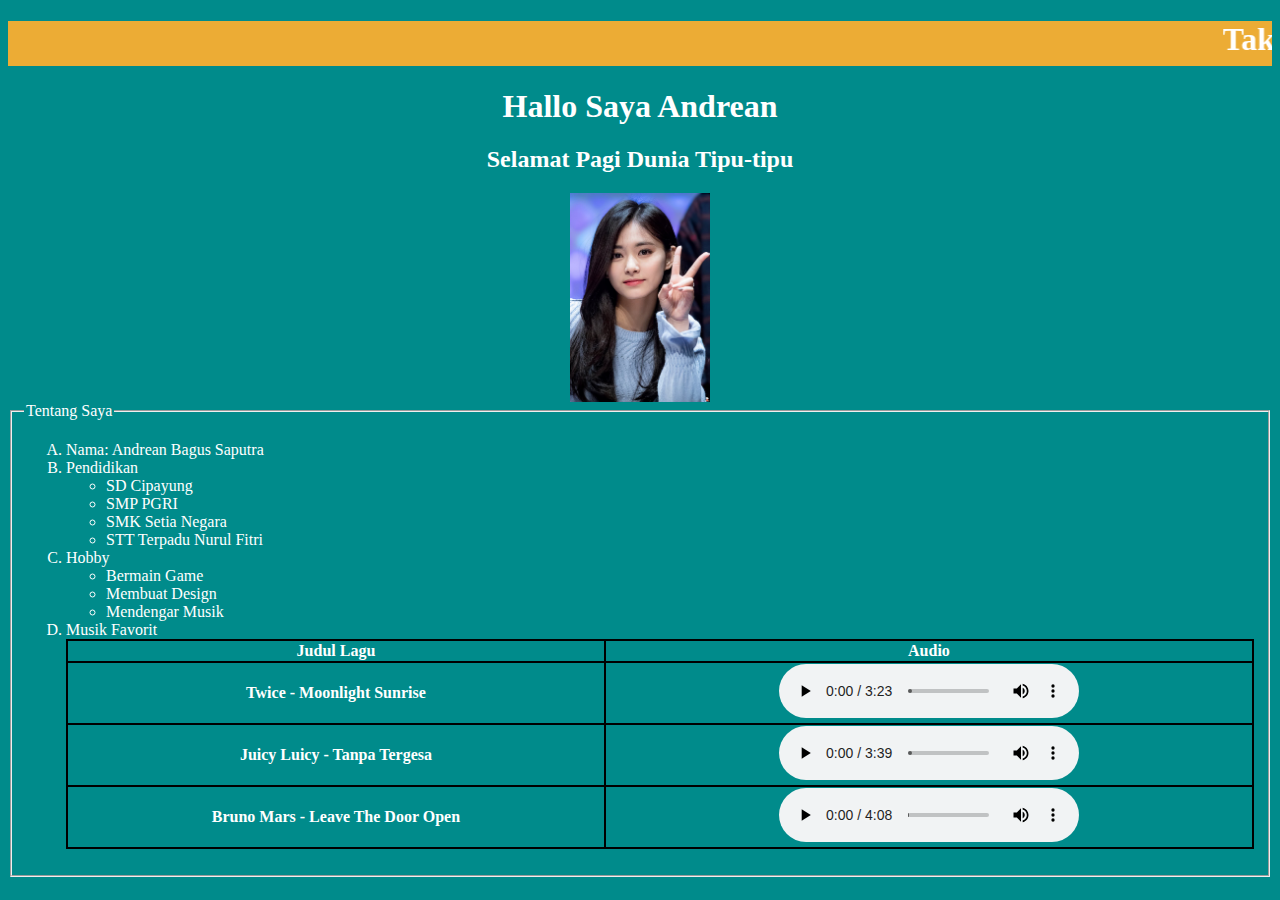
<file: Tugas 1_Andrean Bagus Saputra_STT Terpadu Nurul Fikri_Ahmad Fathan/tugas 1.html>
<!DOCTYPE html>
<html lang="en">

<head>
    <meta charset="UTF-8">
    <meta http-equiv="X-UA-Compatible" content="IE=edge">
    <meta name="viewport" content="width=device-width, initial-scale=1.0">
    <title>Tugas 1</title>
    <style>
        table, tr, th {
            border: 2px solid black;
            border-collapse: collapse;
        }
        div {
            display: flex;
            justify-content: center;
        }
    </style>
</head>

<body style="background-color: darkcyan;">
    <h1 style="text-align: center; background-color: rgb(236, 172, 53);">
        <marquee behavior="" direction="" style="color: white;">Tak Kenal Maka Tak Sayang</marquee>
    </h1>  
    <h1 style="color: rgb(255, 255, 255); text-align: center;">Hallo Saya Andrean</h1>
    <h2 style="color: rgb(255, 255, 255); text-align: center;">Selamat Pagi Dunia Tipu-tipu</h2>
    <div>    
        <img src="img/photocard 3.jpg" width="11%" hspace="10" alt="">    
    </div>
    <fieldset style="color: white;">
        <legend>Tentang Saya</legend>
        <legend>
            <ol type="A">
                <li>
                    Nama: Andrean Bagus Saputra
                </li>
                
                <li>
                    Pendidikan
                    <ul type="Circle">
                        <li>SD Cipayung</li>
                        <li>SMP PGRI</li>
                        <li>SMK Setia Negara</li>
                        <li>STT Terpadu Nurul Fitri</li>
                    </ul>
                </li>
                <li>
                    Hobby
                    <ul type="Circle">
                        <li>Bermain Game</li>
                        <li>Membuat Design</li>
                        <li>Mendengar Musik</li>
                    </ul>
                </li>
                <li> 
                    Musik Favorit   
                    <table style="width: 100%;">
                        <tr>
                            <th>Judul Lagu</th>
                            <th>Audio</th>
                        </tr>
                        <tr>
                            <th>Twice - Moonlight Sunrise</th>
                            <th><audio controls
                                 src="music/TWICE Pre-release english track _MOONLIGHT SUNRISE_ M-V.mp3" t>
                                </audio></th>
                        </tr>
                        <tr>
                            <th>Juicy Luicy - Tanpa Tergesa</th>
                            <th><audio controls
                                src="music/Juicy Luicy - Tanpa Tergesa (Official Music Video).mp3" t>
                               </audio></th>
                        </tr>
                        <tr>
                            <th>Bruno Mars - Leave The Door Open</th>
                            <th><audio controls
                                src="music/Bruno Mars, Anderson .Paak, Silk Sonic - Leave the Door Open [Official Video].mp3" t>
                               </audio></th>
                        </tr>
                    </table>
                </li>    
            </ol>
        </legend>
    </fieldset>
</body>

</html>
</file>
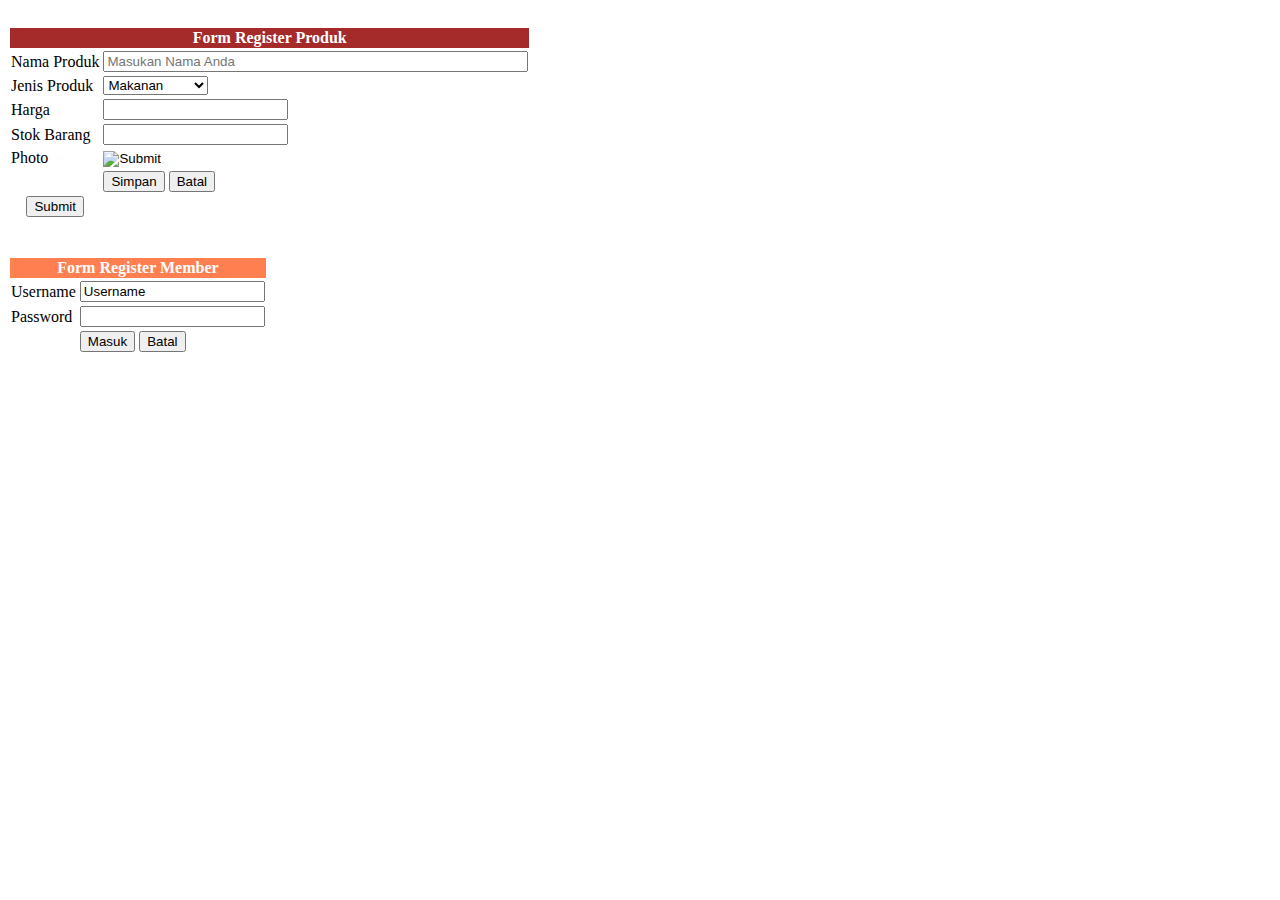
<file: Tugas 2_Andrean Bagus Saputra_STT Terpadu Nurul Fikri_Ahmad Fathan/tugas 2.html>
<!DOCTYPE html>
<html lang="en">
<head>
    <meta charset="UTF-8">
    <meta http-equiv="X-UA-Compatible" content="IE=edge">
    <meta name="viewport" content="width=device-width, initial-scale=1.0">
    <title>Form Pendaftaran</title>

    <style>
        div {
            display: flex;
            justify-content: center;
            width: 30%;
            padding: 10;
        }
    </style>
</head>
<body>
    <table>
        <form action="">
        <div>
                <table>
                    <thead>
                        <tr>
                            <th colspan="2" style="background-color: brown; color: white;">Form Register Produk</th>
                        </tr>
                    </thead>
                    <tfoot>
                            <tr>
                                <th>
                                    <input type="submit">
                                </th>
                            </tr>
                    </tfoot>
                    <tbody>
                        <tr>
                            <td widht="25%">
                                <label>
                                    Nama Produk
                                </label>
                            </td>
                            <td>
                                <input type="text" name="nama" value="" placeholder="Masukan Nama Anda"
                                size="50" width="100">
                            </td> 
                        </tr>
                        <tr>
                            <td>
                                <label for="">Jenis Produk</label>
                            </td>
                            <td>
                                <select name="jenis produk" id="" aria-placeholder="Kategori Produk">
                                    <option value="Makanan">Makanan</option>
                                    <option value="Minuman">Minuman</option>
                                    <option value="Elektronik">Elektronik</option>
                                    <option value="Perlengkapan">Perlengkapan</option>
                                </select>
                            </td>
                        </tr>
                        <tr>
                            <td>
                                <label>Harga</label>
                            </td>
                            <td>
                                <input type="number" name="harga" value="">
                            </td>
                        </tr>
                        <tr>
                            <td>
                                <label>Stok Barang</label>
                            </td>
                            <td>
                                <input type="number" name="number" value="">
                            </td>
                        </tr>
                        <tr>
                            <td>
                                <label for="">Photo</label>
                            </td>
                            <td>
                                <input type="image">
                            </td>
                        </tr>
                        <tr>
                            <td></td>
                            <br>
                            <td>
                                <input type="submit" value="Simpan">
                                <input type="reset" value="Batal">
                            </td>
                        </tr>
                    </tbody>
                </table>
            </div>
        </form>
    </table>
    <br>
    <table>
        <form action=""></form>
        <table>
            <thead>
                <tr>
                    <th colspan="2" style="background-color: coral; color: white;">Form Register Member</th>
                </tr>
            </thead>
            <tbody>
                <tr>
                    <td>
                        <label for="">Username</label>
                    </td>
                    <td>
                        <input type="text" value="Username">
                    </td>
                </tr>
                <tr>
                    <td>
                        <label for="">Password</label>
                    </td>
                    <td>
                        <input type="password">
                    </td>
                </tr>
                <tr>
                    <td></td>
                    <br>
                    <td>
                        <input type="submit" value="Masuk">
                        <input type="reset" value="Batal">
                    </td>
                </tr>
            </tbody>
        </table>
    </table>
</body>
</html>
</file>
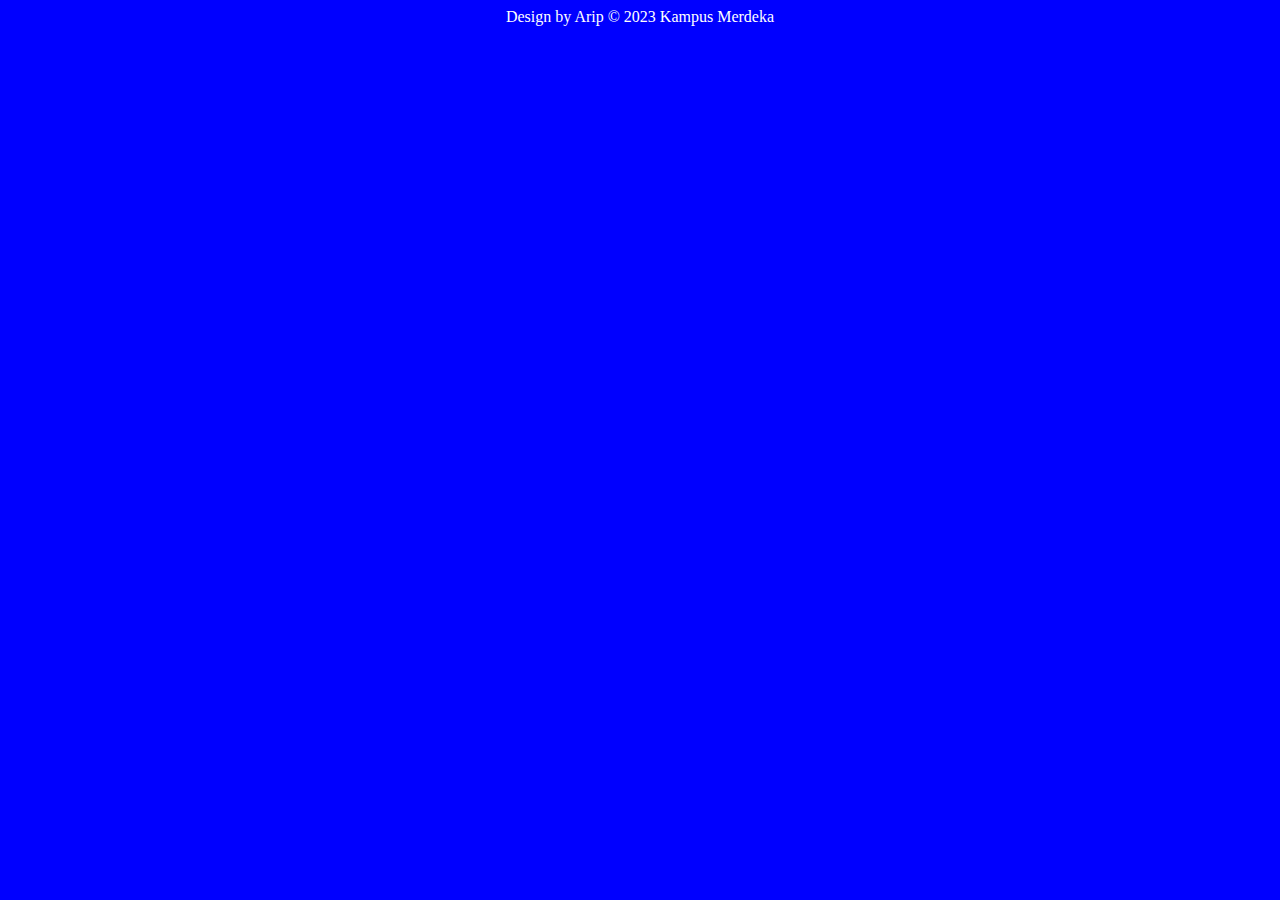
<file: Tugas 3_Andrean Bagus Saputra_STT Terpadu Nurul Fikri_Ahmad_Fathan/footer.html>
<body bgcolor="blue">
    <div>
        <center>
            <font face="calibri" color="white">
                Design by Arip &copy; 2023 Kampus Merdeka
            </font>
        </center>
    </div>
</body>
</file>
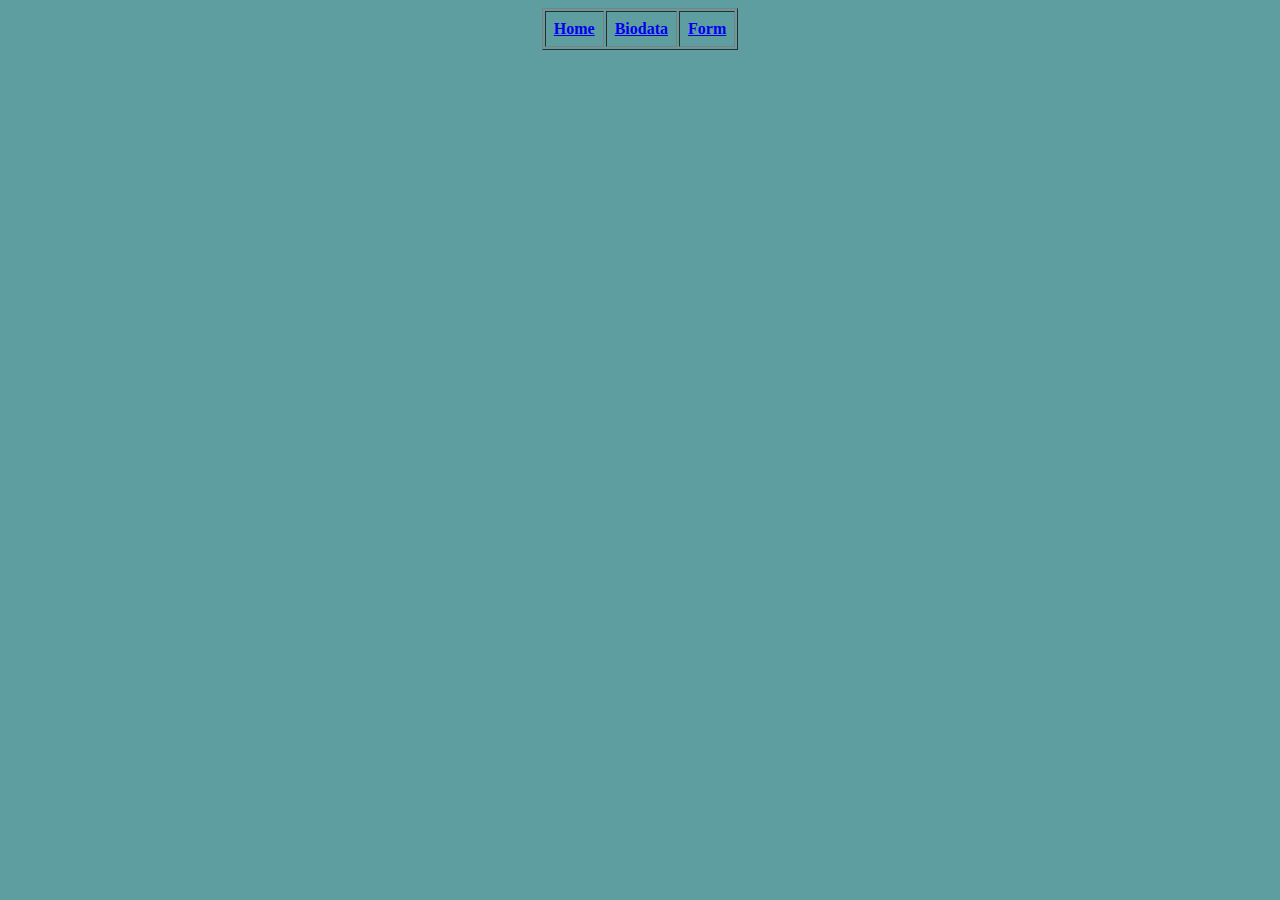
<file: Tugas 3_Andrean Bagus Saputra_STT Terpadu Nurul Fikri_Ahmad_Fathan/navbar.html>
<style>
body{
    background-color: cadetblue;
}

tr,th{
    color: white;
}
    
</style>
<body>
    <table  border ="1" align="center" cellpadding="8%" cellspasing-"20"=>
        <tr>
            <th><a href="latihan1.html" target="main">Home</a></th>
            <th><a href="latihan2.html" target="main">Biodata</a></th>
            <th><a href="latihan3.html" target="main">Form</a></th>
        </tr>
    </table>
</body>
</file>
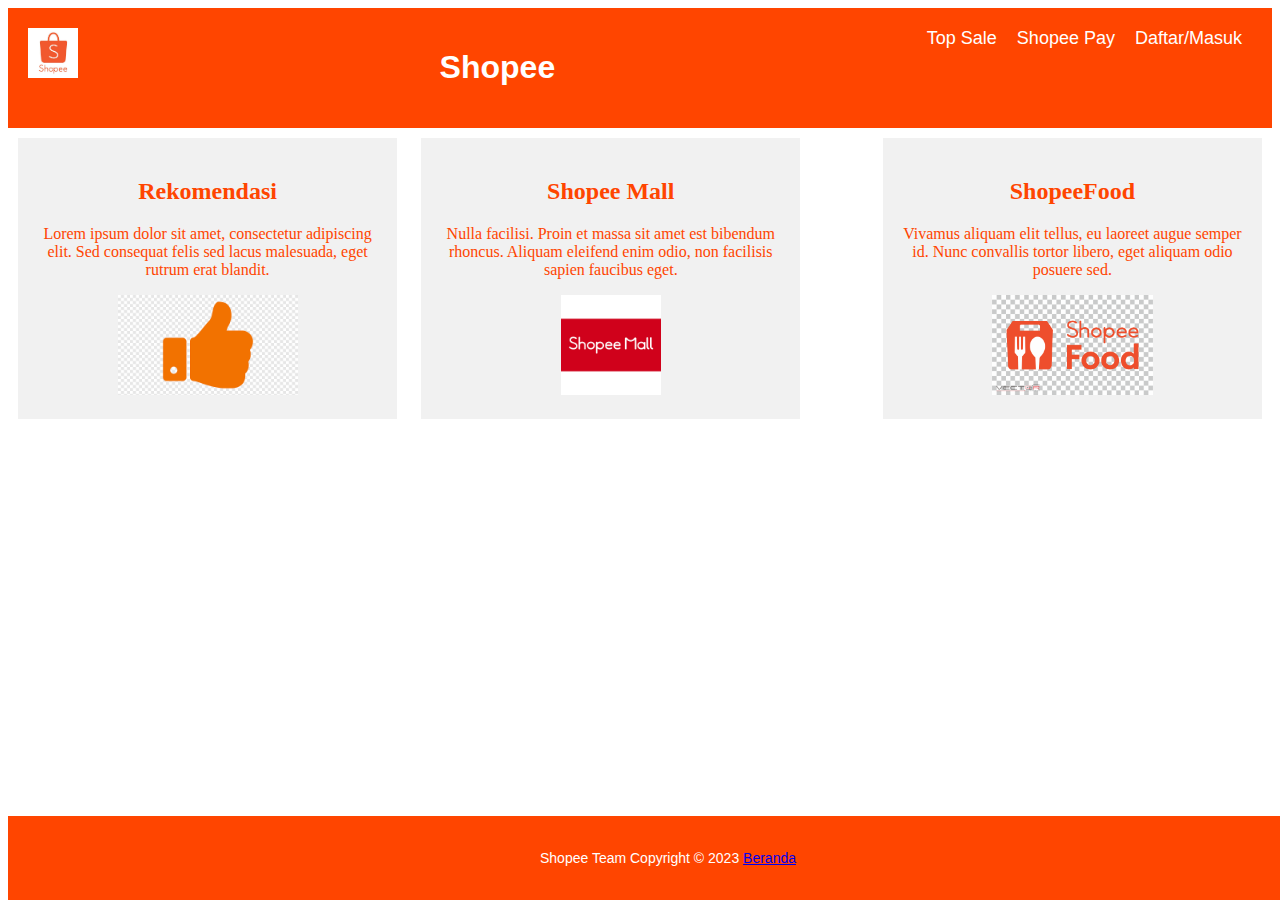
<file: Tugas 4_Andrean Bagus Saputra_STT Terpadu Nurul Fikri_Akhmad Fathan/tugas 4.html>
<!DOCTYPE html>
<html lang="en">
<head>
    <meta charset="UTF-8">
    <meta http-equiv="X-UA-Compatible" content="IE=edge">
    <meta name="viewport" content="width=device-width, initial-scale=1.0">
    <title>Shopee Landing Page</title>
    <link rel="stylesheet" href="style.css">
</head>
<body>
    <header>
        <div class="logo">
            <img src="image/Shopee-logo.jpg" alt="Logo">
        </div>
        <h1>Shopee</h1>
        <nav>
          <ul>
            <li><a href="#">Top Sale</a></li>
            <li><a href="#">Shopee Pay</a></li>
            <li><a href="#">Daftar/Masuk</a></li>
          </ul>
        </nav>
    </header>
    <div>
        <section class="box">
            <h2>Rekomendasi</h2>
            <p>Lorem ipsum dolor sit amet, consectetur adipiscing elit. Sed consequat felis sed lacus malesuada, eget rutrum erat blandit.</p>
            <img src="image/Rekomendasi.png" alt="Rekomendasi">
        </section>
        <section class="box">
            <h2>Shopee Mall</h2>
            <p>Nulla facilisi. Proin et massa sit amet est bibendum rhoncus. Aliquam eleifend enim odio, non facilisis sapien faucibus eget.</p>
            <img src="image/Shopee Mall.jpg" alt="Shopee Mall">
        </section>
        <section class="box">
            <h2>ShopeeFood</h2>
            <p>Vivamus aliquam elit tellus, eu laoreet augue semper id. Nunc convallis tortor libero, eget aliquam odio posuere sed.</p>
            <img src="image/Shopee Food.png" alt="ShopeeFood">
        </section>
    </div>
      <footer>
        <p>Shopee Team Copyright © 2023 
        <a href="#">Beranda</a>
        </p>
      </footer>
</body>
</html>
</file>
<file: Tugas 4_Andrean Bagus Saputra_STT Terpadu Nurul Fikri_Akhmad Fathan/style.css>
header {
    background-color: orangered;
    color: white;
    padding: 20px;
    font-family: Arial, Helvetica, sans-serif;
    font-size: 24fx;
    display: flex;
    justify-content: space-between;
}

.logo img{
    height: 50px;
}

nav ul{
    list-style: none;
    margin: 0;
    padding: 0;
    display: flex;
}

nav li{
    margin: 0 10px;
}

nav a{
    color: white;
    text-decoration: none;
    font-size: 18px;
}

.box{
    display: inline-block; /* mengatur display menjadi inline-block */
    width: 30%; /* mengatur lebar menjadi 30% dari parent element */
    margin: 10px; /* memberi jarak antara kotak-kotak */
    padding: 20px; /* memberi ruang di dalam kotak */
    background-color: #f1f1f1;
    color: orangered; /* memberi warna latar belakang */
    box-sizing: border-box; /* menghitung border dan padding dalam lebar kotak */
    text-align: center;
}

.box:not(1){
    float: left;
}

.box:nth-child(2){
    float: inherit;
}

.box:nth-child(3){
    float: right;
}

.box img{
    height: 100px;
}

footer{
    background-color: orangered;
    color: white;
    padding: 20px;
    font-family: Arial, Helvetica, sans-serif;
    font-size: 14px;
    text-align: center;
    position: fixed;
    bottom: 0;
    width: 100%;

}
</file>
